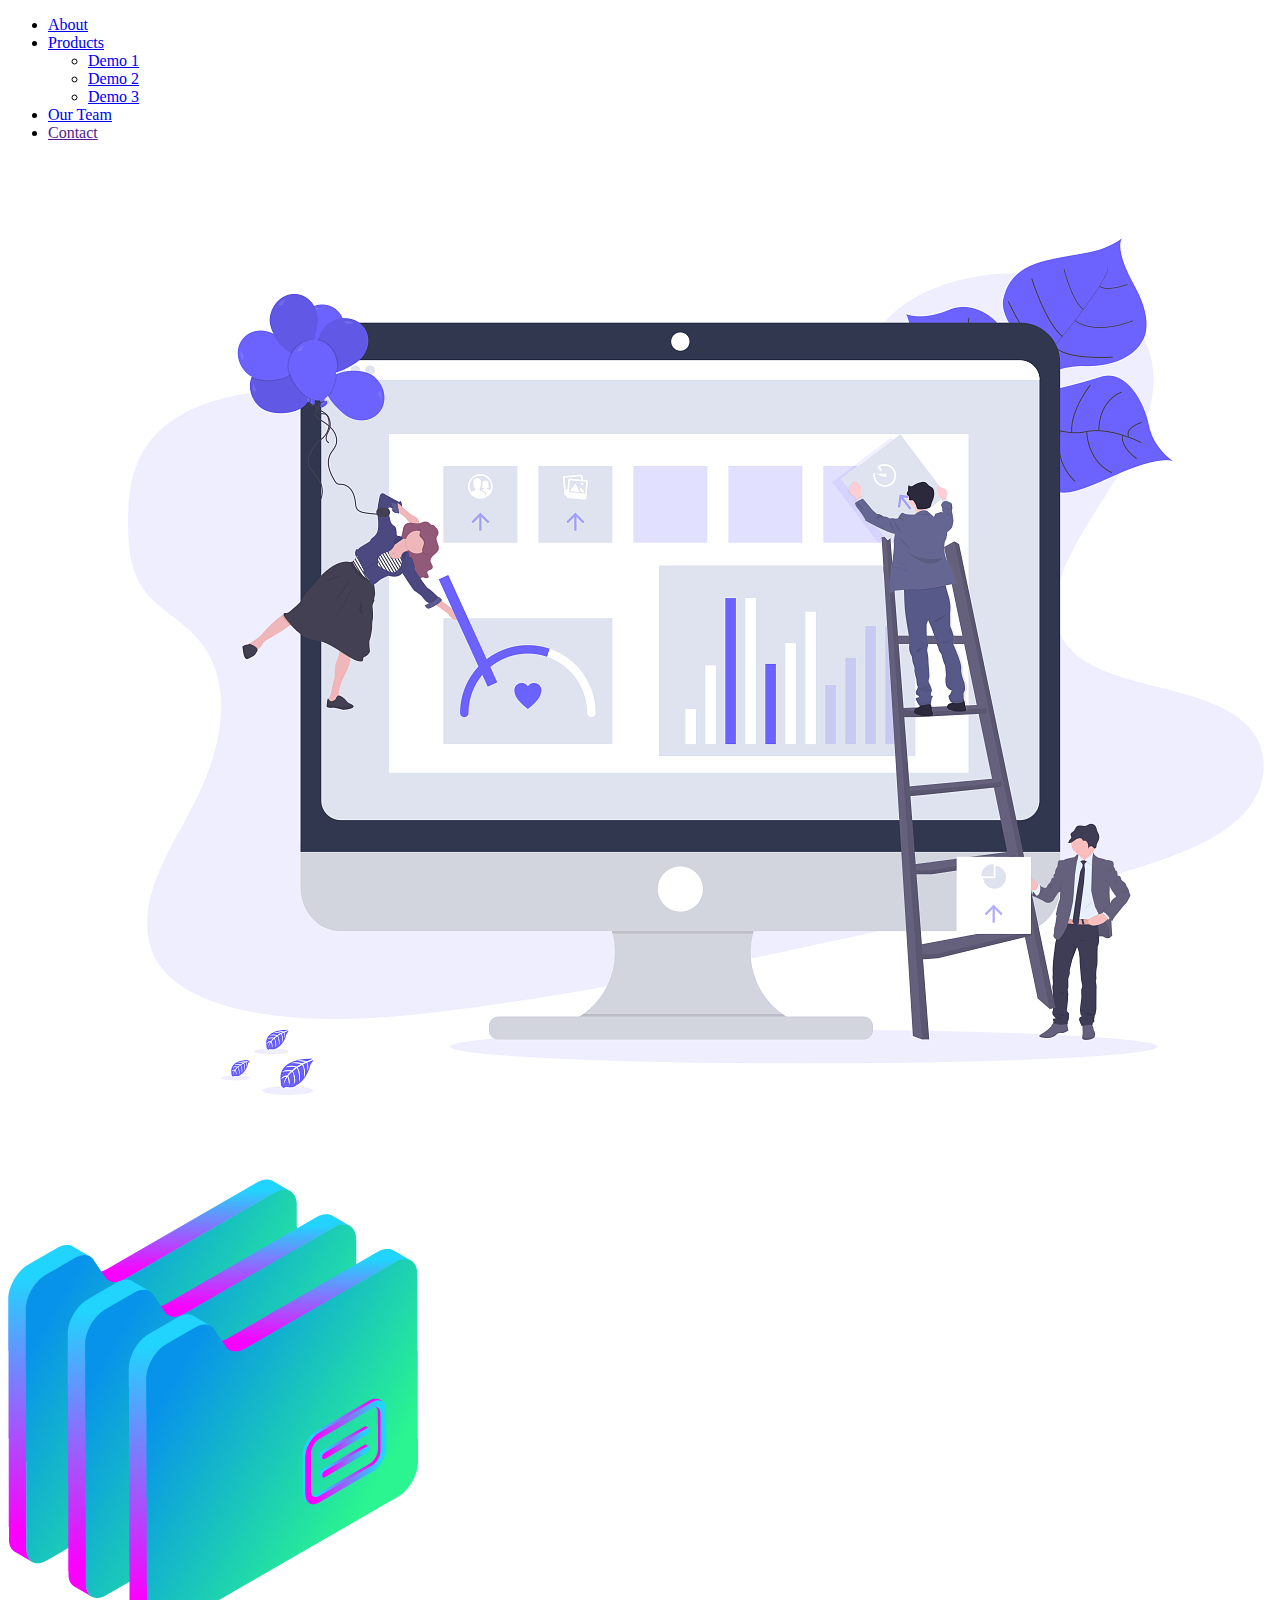
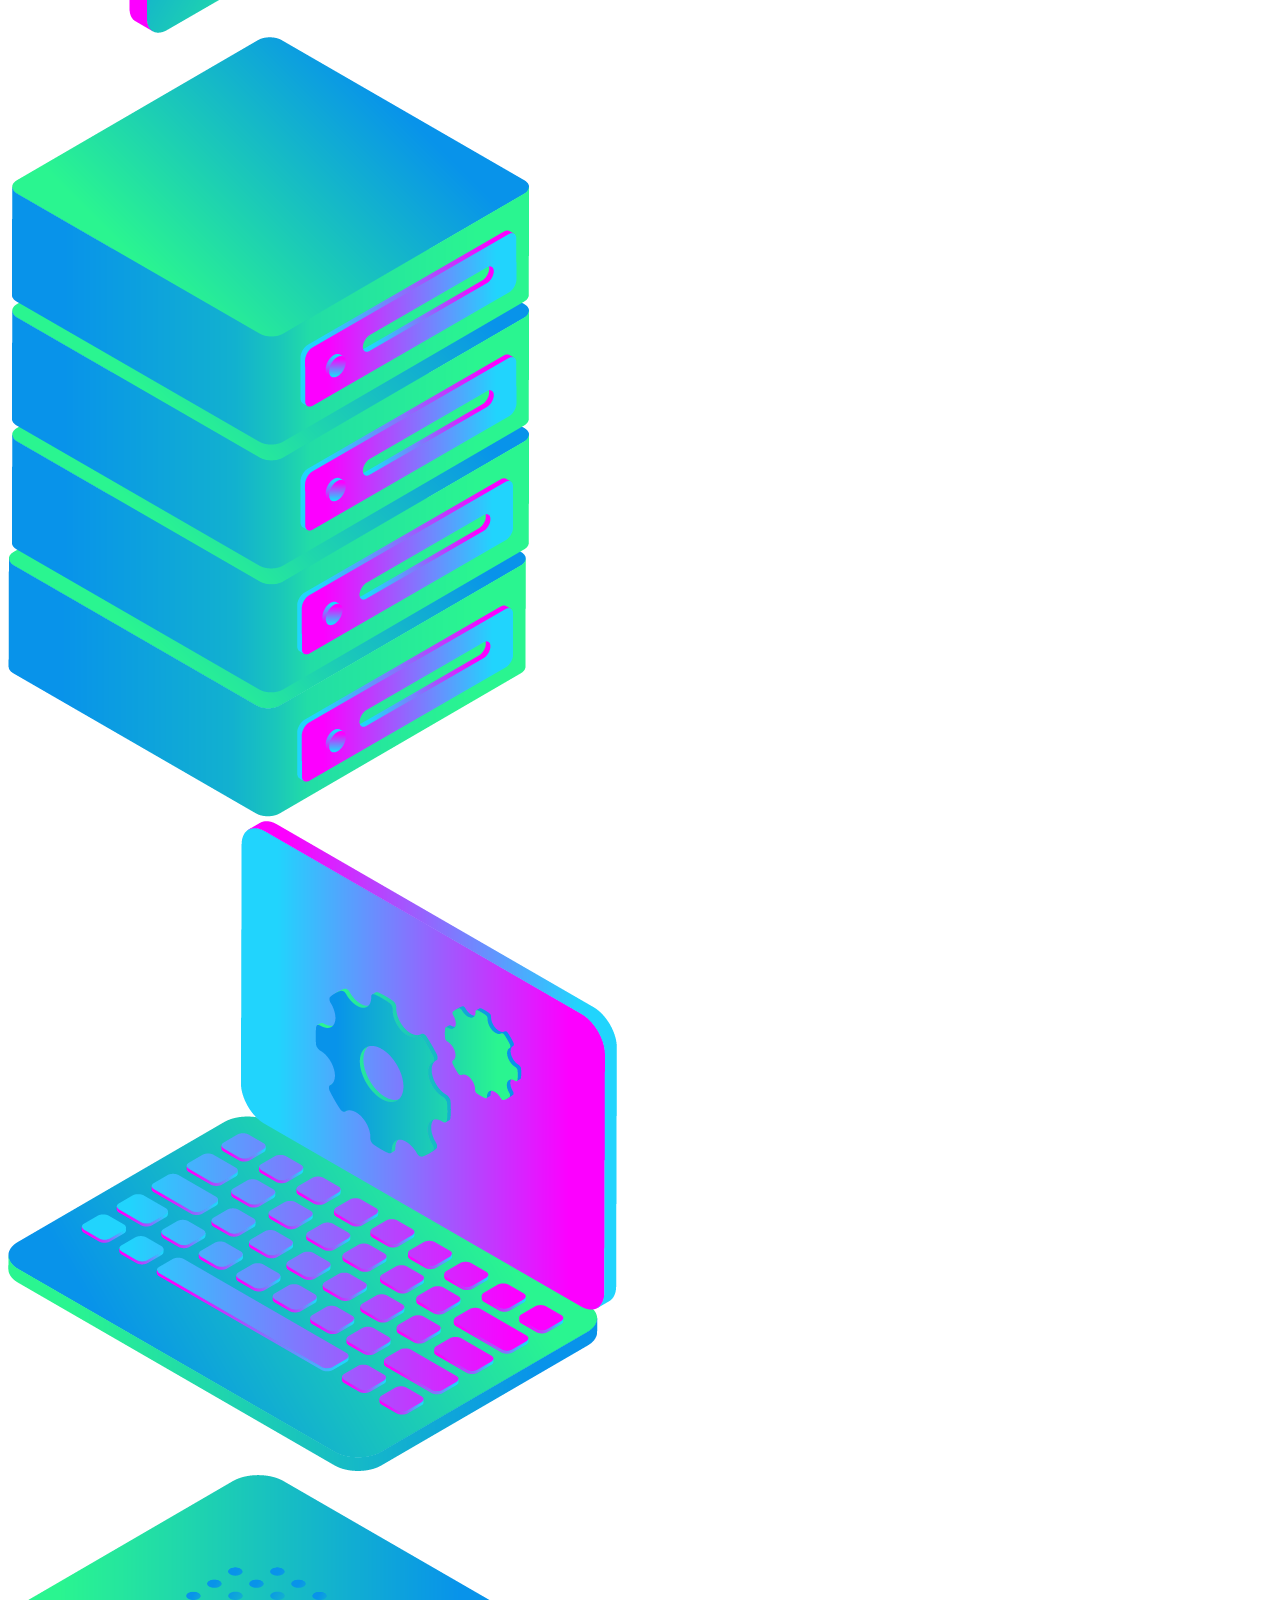
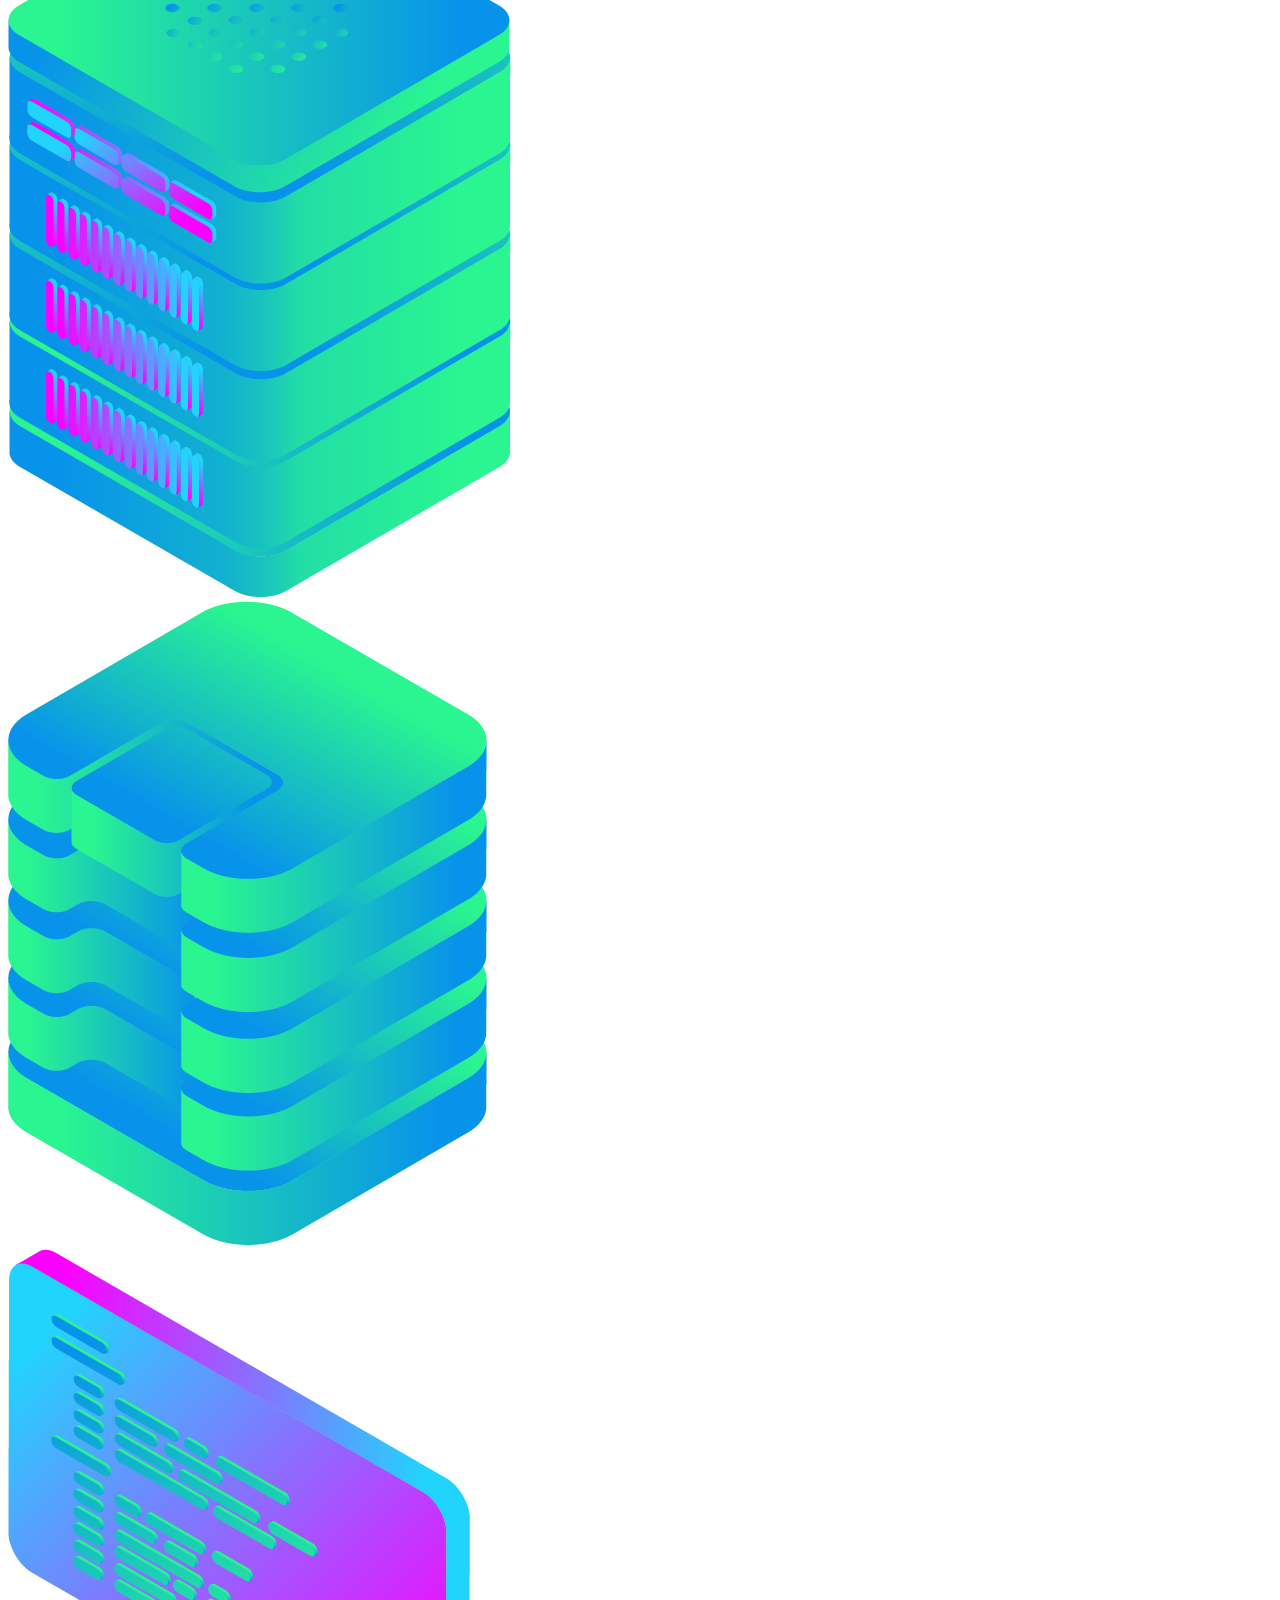
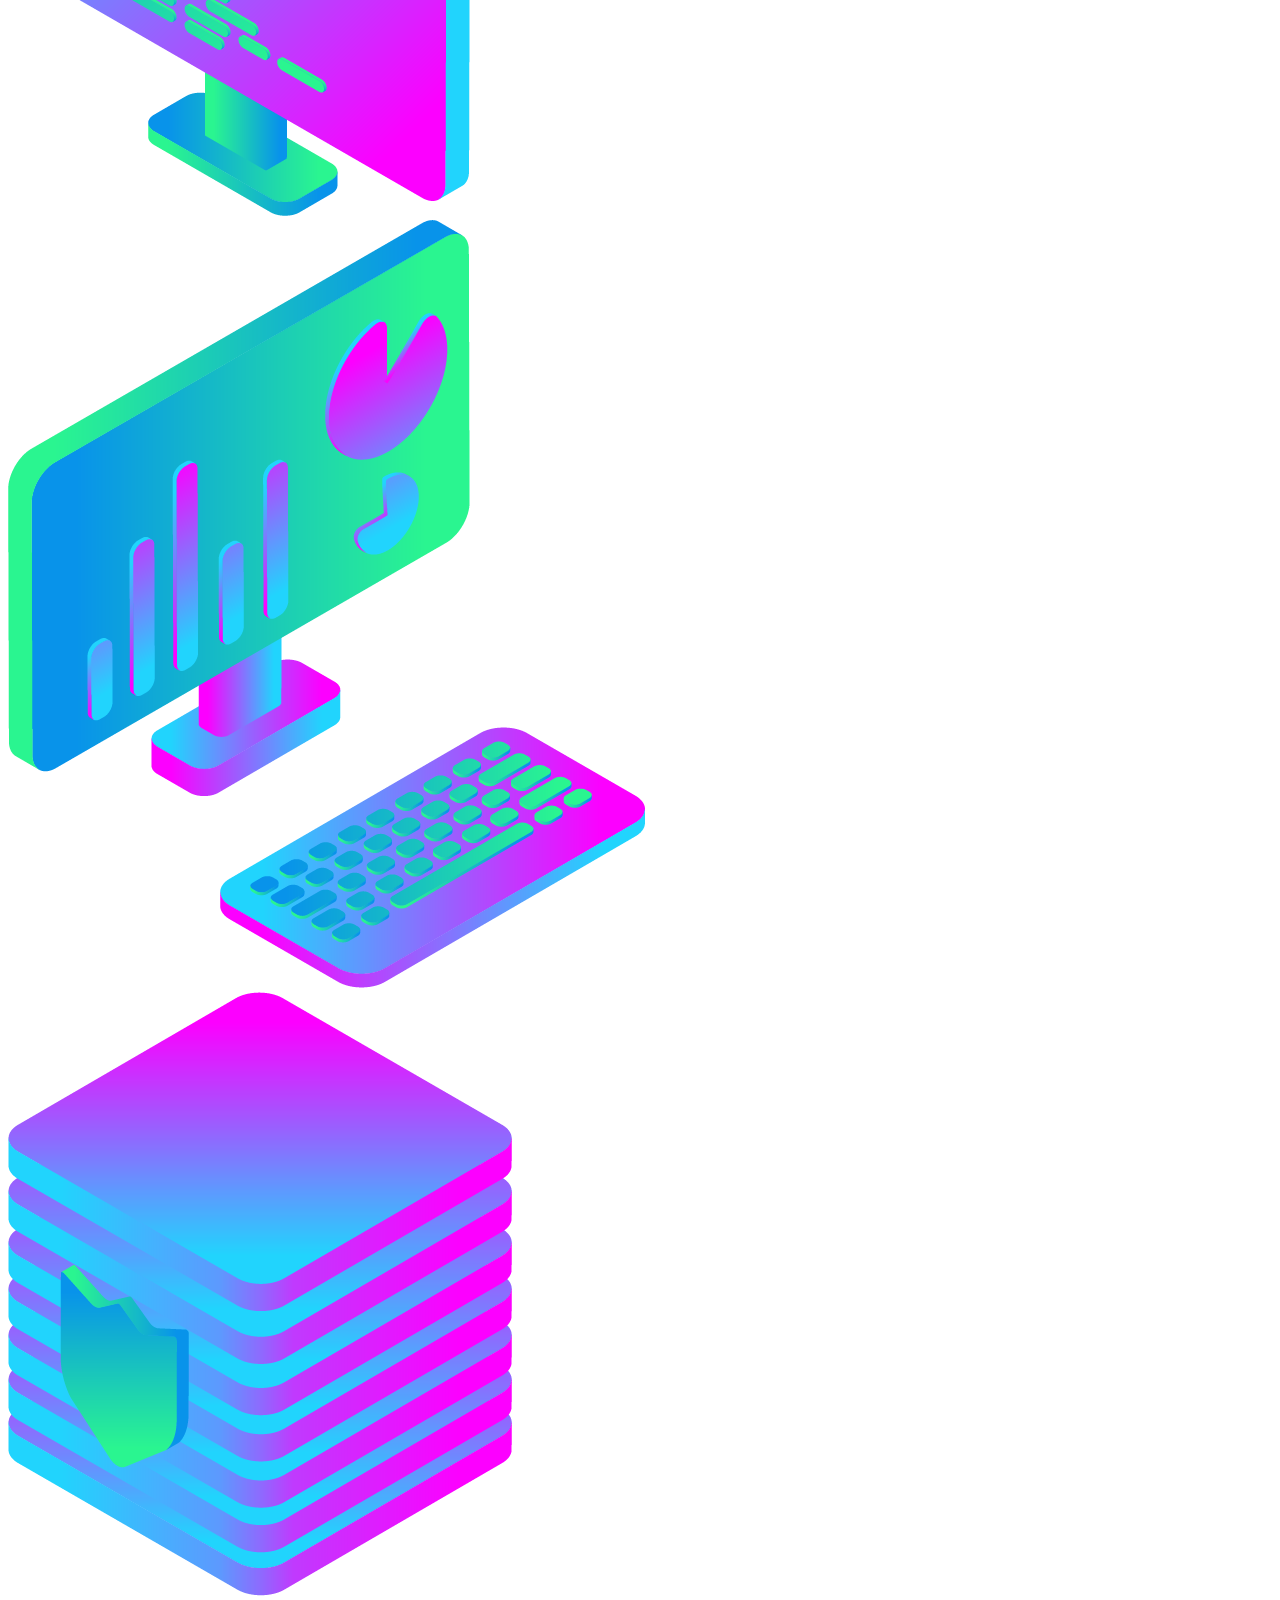
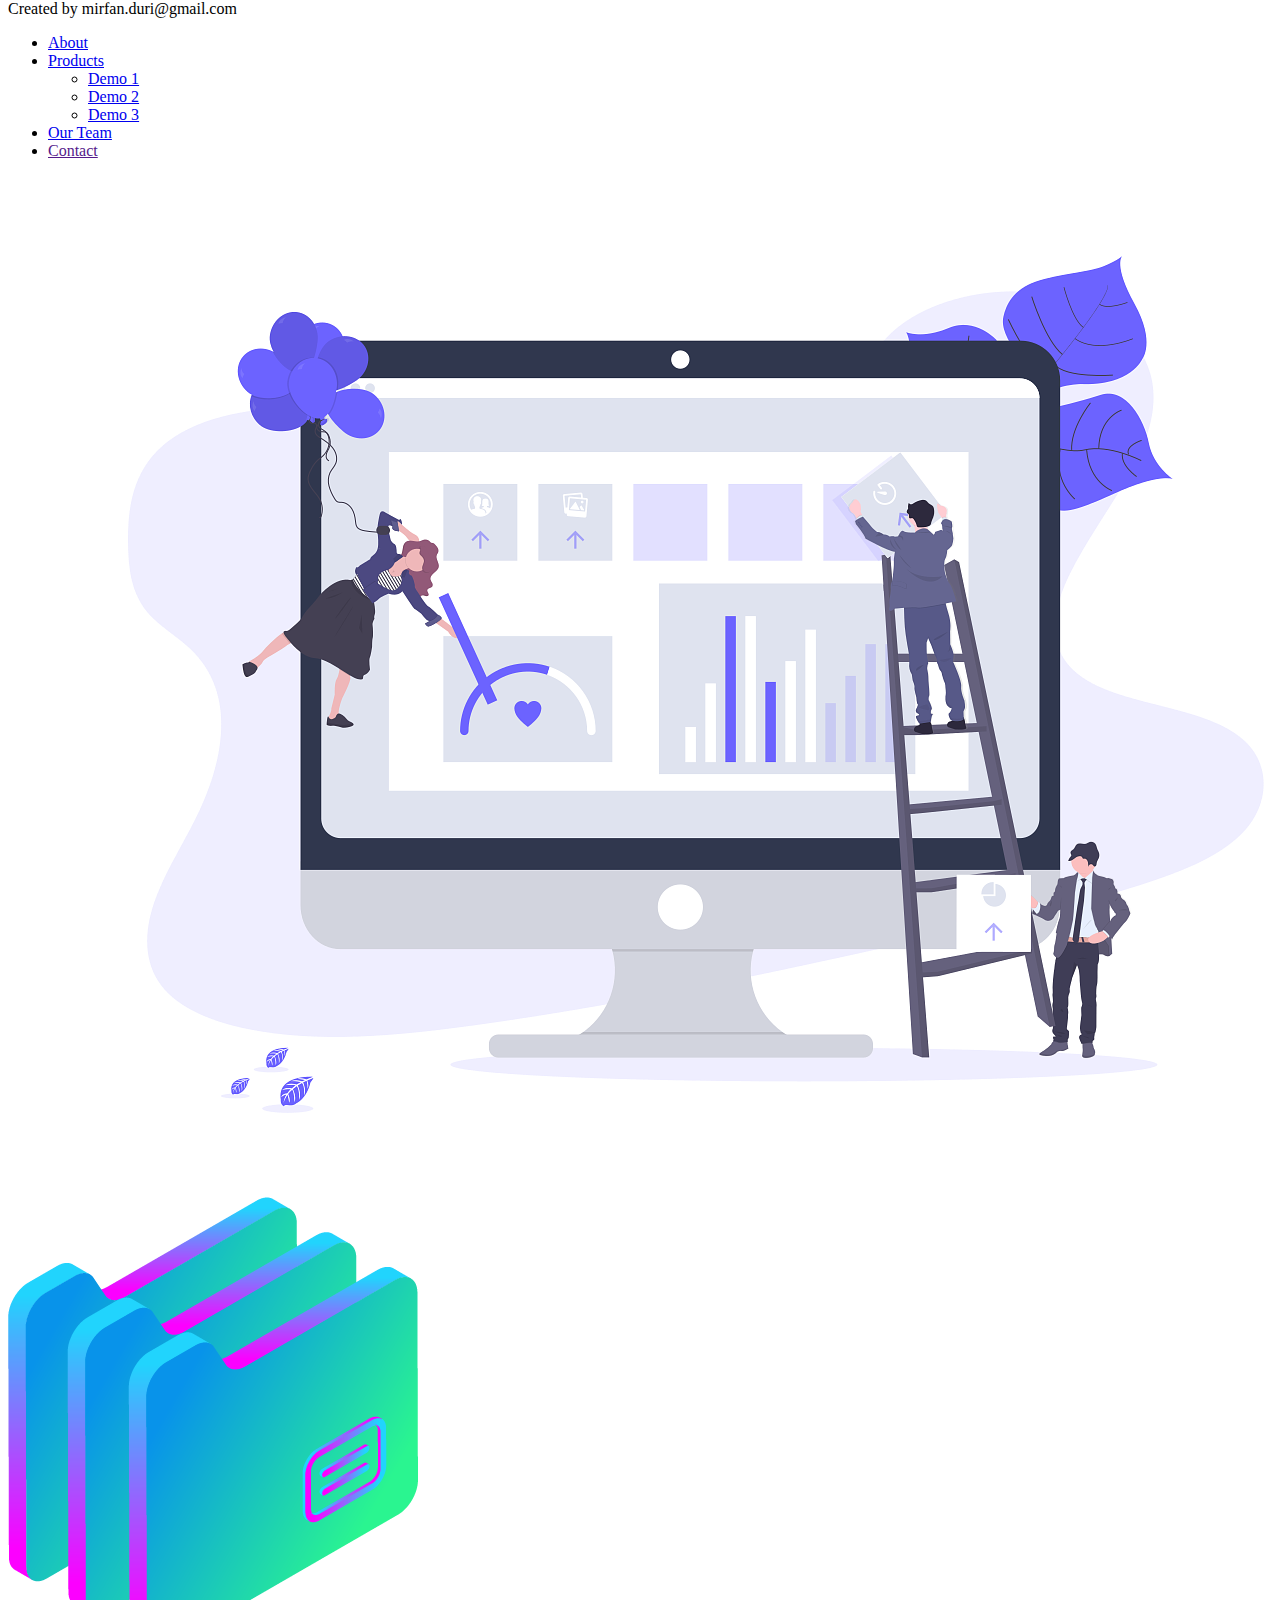
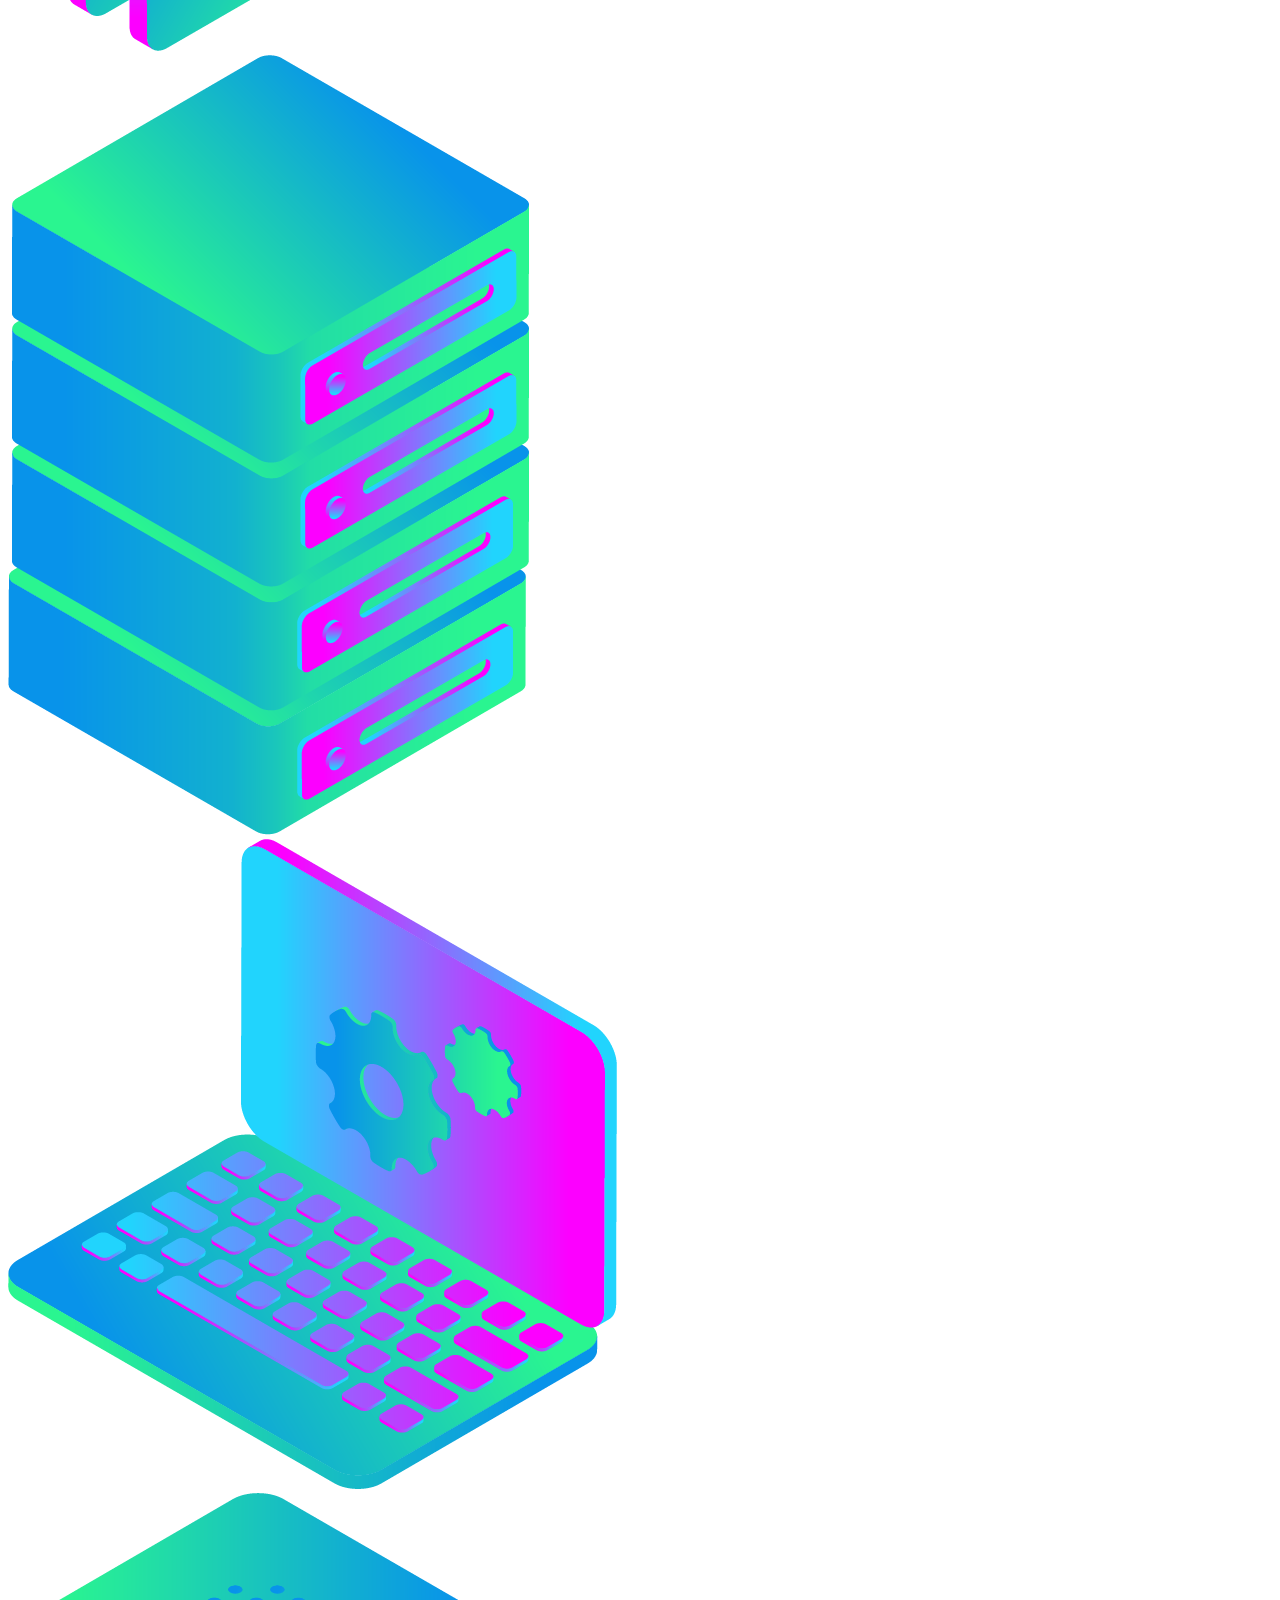
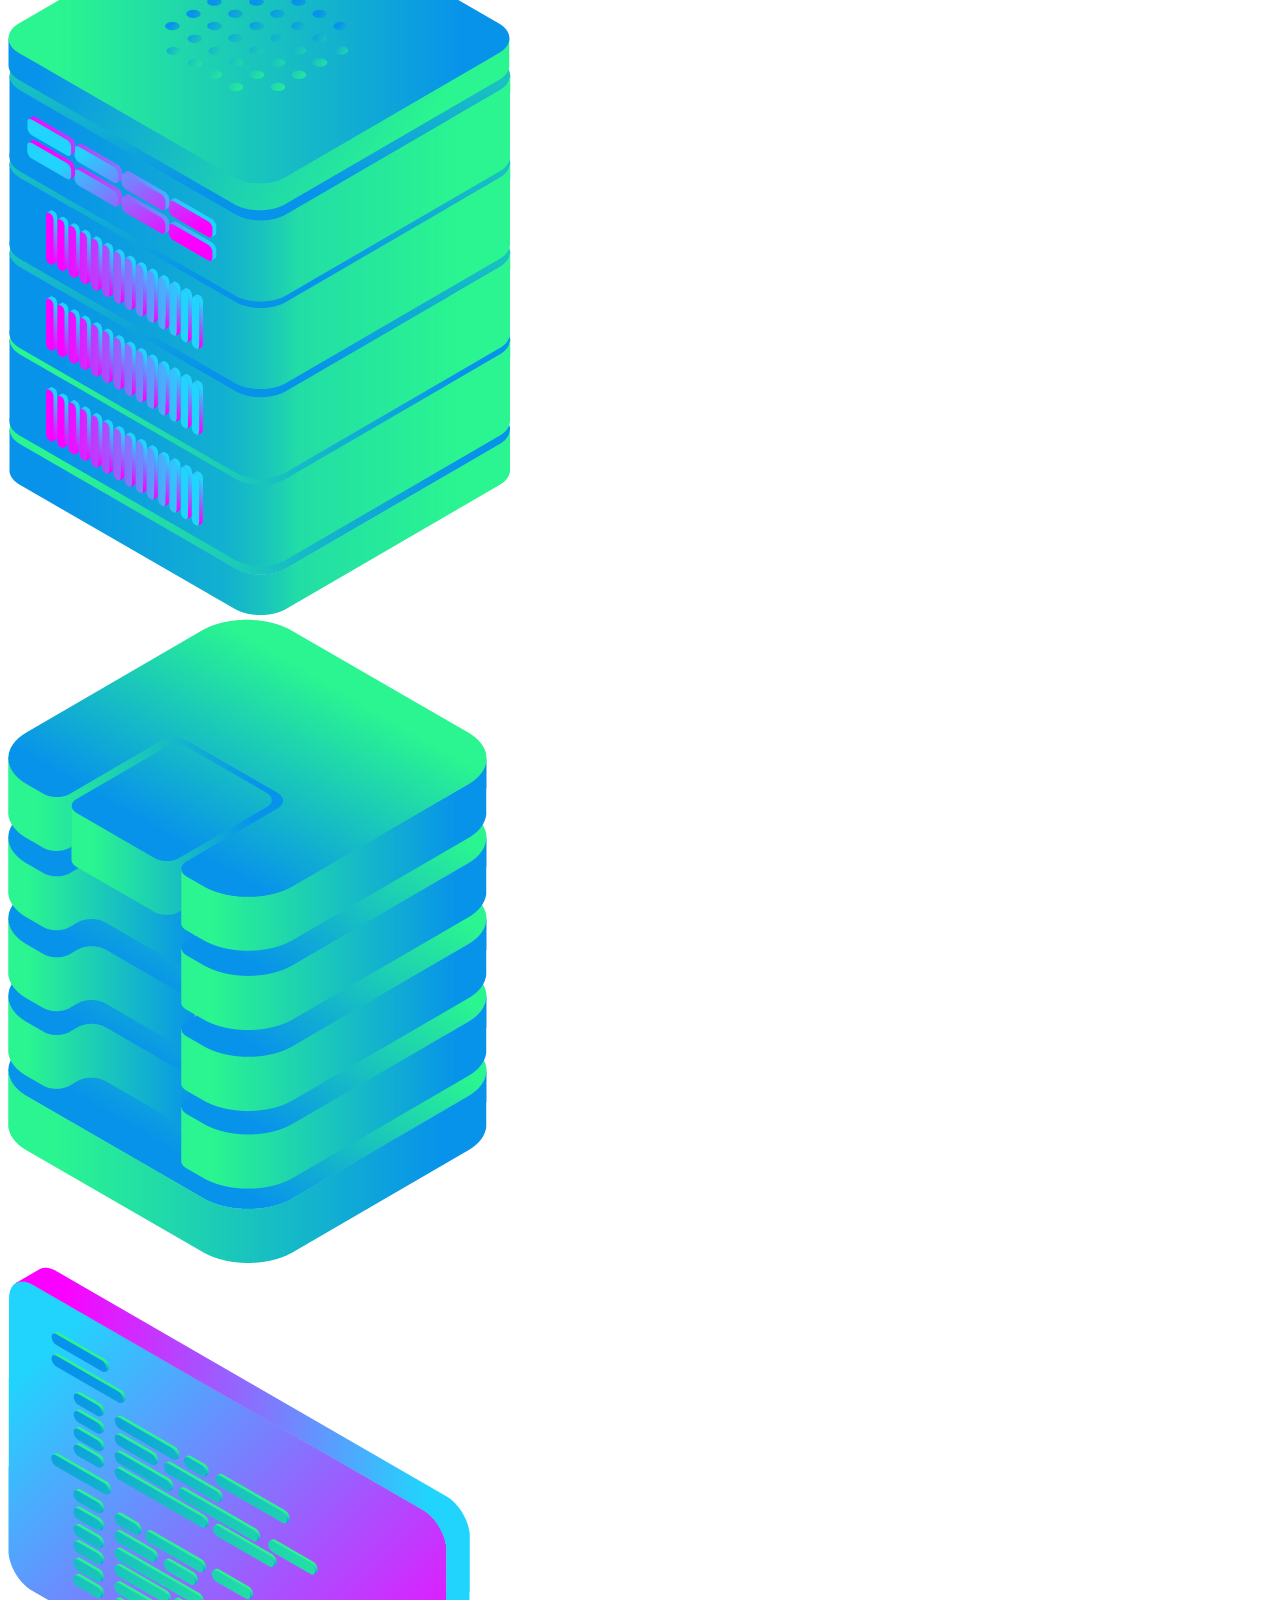
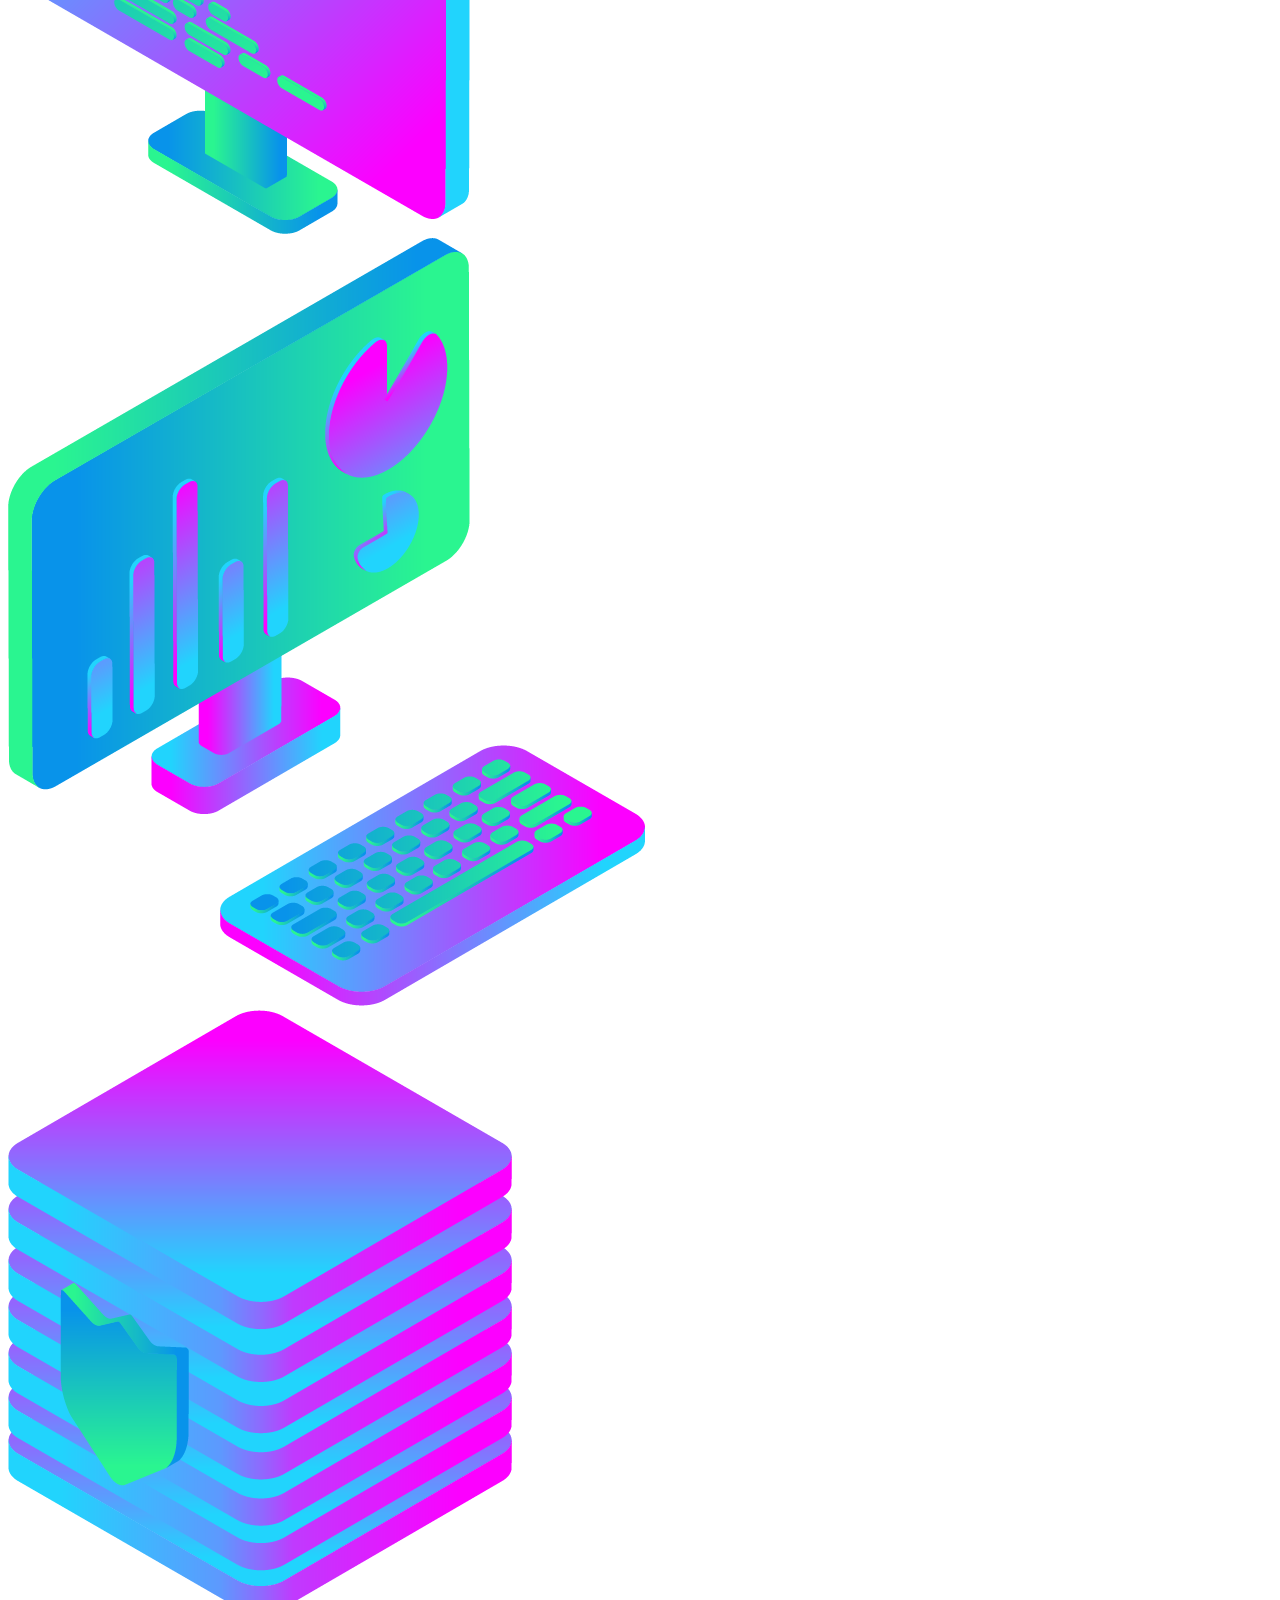
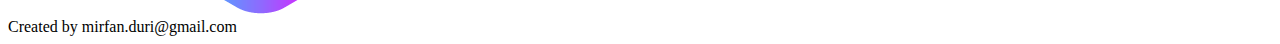
<file: index.html>
<!DOCTYPE html>
<html>

  <head>
    <meta charset="UTF-8" />
    <meta name="viewport" content="width=device-width, initial-scale=1.0" />
    <meta http-equiv="X-UA-Compatible" content="ie=edge" />
    <title>Layout Master Demo</title>
    <link rel="stylesheet" type="text/css" href="./style.css" />
  </head>
  <body>
    <nav class="zone blue sticky">
      <ul class="main-nav">
        <li><a href="#">About</a></li>
        <li class="my-dropdown">
          <a href="#">Products</a>
          <ul class="my-dropdown-content blue">
            <li><a href="./produk1/">Demo 1</a></li>
            <li><a href="./produk2/">Demo 2</a></li>
            <li><a href="./produk3/">Demo 3</a></li>
          </ul>
        </li>
        <li><a href="#">Our Team</a></li>
        <li class="push"><a href="">Contact</a></li>
      </ul>
    </nav>
    <div class="container zone">
      <img class="cover" src="./img/undraw.png" />
    </div>
    <div class="zone blue grid-wrapper">
      <div class="box zone"><img src="./img/files_2.png" /></div>
      <div class="box zone"><img src="./img/server_2_2.png" /></div>
      <div class="box zone"><img src="./img/monitor_settings_2.png" /></div>
      <div class="box zone"><img src="./img/server_3.png" /></div>
      <div class="box zone"><img src="./img/data_storage_2_2.png" /></div>
      <div class="box zone"><img src="./img/monitor_coding_2.png" /></div>
      <div class="box zone"><img src="./img/desktop_analytics_2.png" /></div>
      <div class="box zone"><img src="./img/server_safe_2.png" /></div>
    </div>
    <footer class="zone yellow">Created by mirfan.duri@gmail.com</footer>
  </body>
</html>

<head>
		<meta charset="UTF-8">
		<meta name="viewport" content="width=device-width, initial-scale=1.0">
		<meta http-equiv="X-UA-Compatible" content="ie=edge">
  <title>Portfolio</title>
  <link rel="stylesheet" type="text/css" href="./style.css">
</head>
<body>
	  <nav class="zone blue sticky">
	  	<ul class="main-nav">
	  		<li><a href="#">About</a></li>
			  <li class="my-dropdown"><a href="#">Products</a>
				<ul class="my-dropdown-content blue">
					<li><a href="./produk1/">Demo 1</a></li>
					<li><a href="./produk2/">Demo 2</a></li>
					<li><a href="./produk3/">Demo 3</a></li>
				</ul>
			</li>
	  		<li><a href="#">Our Team</a></li>
	  		<li class="push"><a href="">Contact</a></li>
	  	</ul>
	  </nav>
	  <div class="container zone"><img class="cover" src="./img/undraw.png"></div>
	  <div class="zone blue grid-wrapper">
	  	<div class="box zone"><img src="./img/files_2.png"></div>
	  	<div class="box zone"><img src="./img/server_2_2.png"></div>
	  	<div class="box zone"><img src="./img/monitor_settings_2.png"></div>
	  	<div class="box zone"><img src="./img/server_3.png"></div>
	  	<div class="box zone"><img src="./img/data_storage_2_2.png"></div>
	  	<div class="box zone"><img src="./img/monitor_coding_2.png"></div>
	  	<div class="box zone"><img src="./img/desktop_analytics_2.png"></div>
	  	<div class="box zone"><img src="./img/server_safe_2.png"></div>
	  </div>
	  <footer class="zone yellow">Created by mirfan.duri@gmail.com</footer>
</body>
</html>
</file>
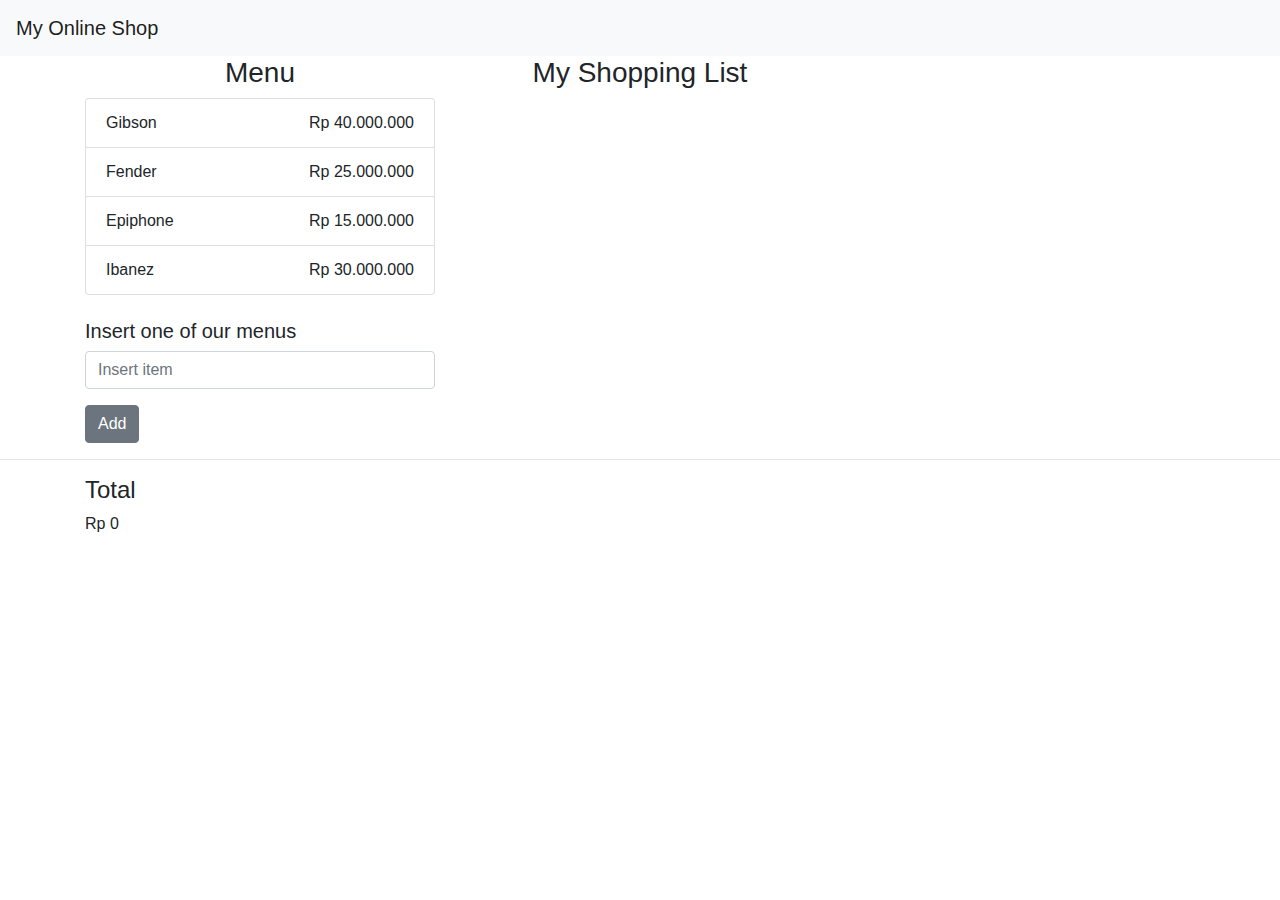
<file: produk2/index.html>
<!doctype html>
<html lang="en">
  <head>
    <!-- Required meta tags -->
    <meta charset="utf-8">
    <meta name="viewport" content="width=device-width, initial-scale=1, shrink-to-fit=no">

    <!-- Bootstrap CSS -->
    <link rel="stylesheet" href="https://stackpath.bootstrapcdn.com/bootstrap/4.3.1/css/bootstrap.min.css" integrity="sha384-ggOyR0iXCbMQv3Xipma34MD+dH/1fQ784/j6cY/iJTQUOhcWr7x9JvoRxT2MZw1T" crossorigin="anonymous">
    <link rel="stylesheet" href="style.css">

    <title>Hello, world!</title>
  </head>
  <body>
    <header>
        <nav class="navbar navbar-expand-lg navbar-light bg-light">
            <a class="navbar-brand" href="#">My Online Shop</a>
            <!-- <button class="navbar-toggler" type="button" data-toggle="collapse" data-target="#navbarSupportedContent" aria-controls="navbarSupportedContent" aria-expanded="false" aria-label="Toggle navigation">
              <span class="navbar-toggler-icon"></span>
            </button> -->
          </nav>
    </header>

    <section>
        <div class="container">
            <div class="row">
                <div class="col-sm-4">
                    <h3 class="text-center">Menu</h3>
                    <div>
                        <ul class="list-group">
                                <li class="list-group-item d-flex justify-content-between">Gibson <span>Rp 40.000.000</span></li>
                                <li class="list-group-item d-flex justify-content-between">Fender <span>Rp 25.000.000</span></li>
                                <li class="list-group-item d-flex justify-content-between">Epiphone <span>Rp 15.000.000</span></li>
                                <li class="list-group-item d-flex justify-content-between">Ibanez <span>Rp 30.000.000</span></li>
                            </ul>
                    </div>
                    <br>
                    <div>
                        <h5>Insert one of our menus</h5>
                        <!-- <input type="text" id="userinput" placeholder="enter item"> -->
                        <div class="input-group mb-3">
                            <input id="userinput" type="text" class="form-control" aria-label="Sizing example input" aria-describedby="inputGroup-sizing-default" placeholder="Insert item">
                        </div>
                    </div>
                    <button id="enter" type="button" class="btn btn-secondary">Add</button>
                </div>
                <div class="col-sm-4">
                  <h3 class="text-center">My Shopping List</h3>
                    <ul id="ol-list" class="list-group">
                        
                    </ul>
                </div>
            </div>
        </div>
        <hr>
        <div class="container">
          <h4>Total</h4>
            <p id="para-rp">Rp <span class="span-rp">0</span></p>
        </div>
    </section>

    <!-- Optional JavaScript -->
    <!-- jQuery first, then Popper.js, then Bootstrap JS -->
    <script src="https://code.jquery.com/jquery-3.3.1.slim.min.js" integrity="sha384-q8i/X+965DzO0rT7abK41JStQIAqVgRVzpbzo5smXKp4YfRvH+8abtTE1Pi6jizo" crossorigin="anonymous"></script>
    <script src="https://cdnjs.cloudflare.com/ajax/libs/popper.js/1.14.7/umd/popper.min.js" integrity="sha384-UO2eT0CpHqdSJQ6hJty5KVphtPhzWj9WO1clHTMGa3JDZwrnQq4sF86dIHNDz0W1" crossorigin="anonymous"></script>
    <script src="https://stackpath.bootstrapcdn.com/bootstrap/4.3.1/js/bootstrap.min.js" integrity="sha384-JjSmVgyd0p3pXB1rRibZUAYoIIy6OrQ6VrjIEaFf/nJGzIxFDsf4x0xIM+B07jRM" crossorigin="anonymous"></script>
    <script src="script.js"></script>
  </body>
</html>
</file>
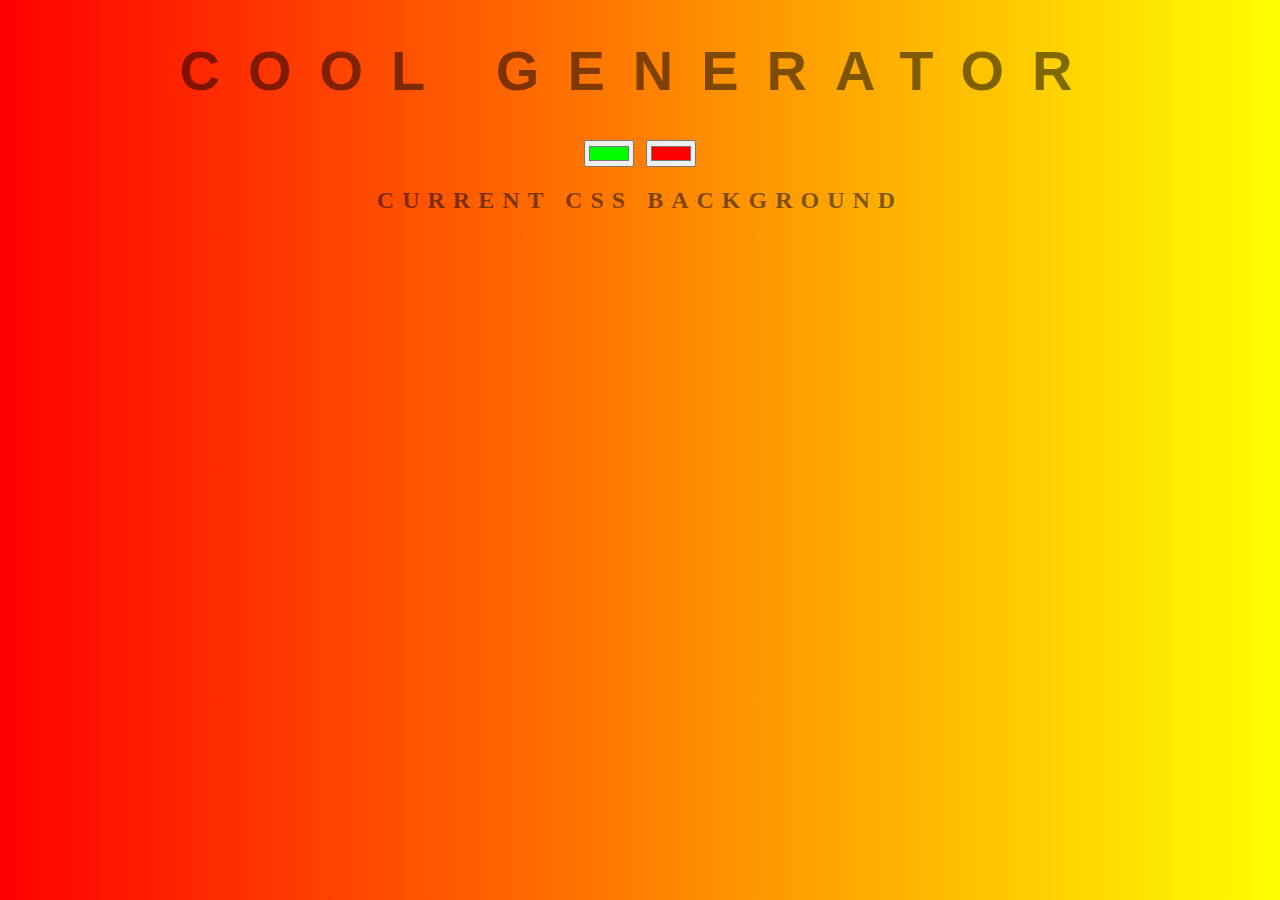
<file: produk3/index.html>
<!DOCTYPE html>
<html lang="en">
<head>
    <meta charset="UTF-8">
    <meta name="viewport" content="width=device-width, initial-scale=1.0">
    <meta http-equiv="X-UA-Compatible" content="ie=edge">
    <title>Gradient Background</title>
    <link rel="stylesheet" href="style.css">
</head>
<body id="gradient">
    <h1>COOL Generator</h1>
    <input class="color1" type="color" name="color1" value="#00ff00">
    <input class="color2" type="color" name="color2" value="#ff0000">
    <h2>Current CSS Background</h2>
    <h3></h3>

    <script src="script.js"></script>
</body>
</html>
</file>
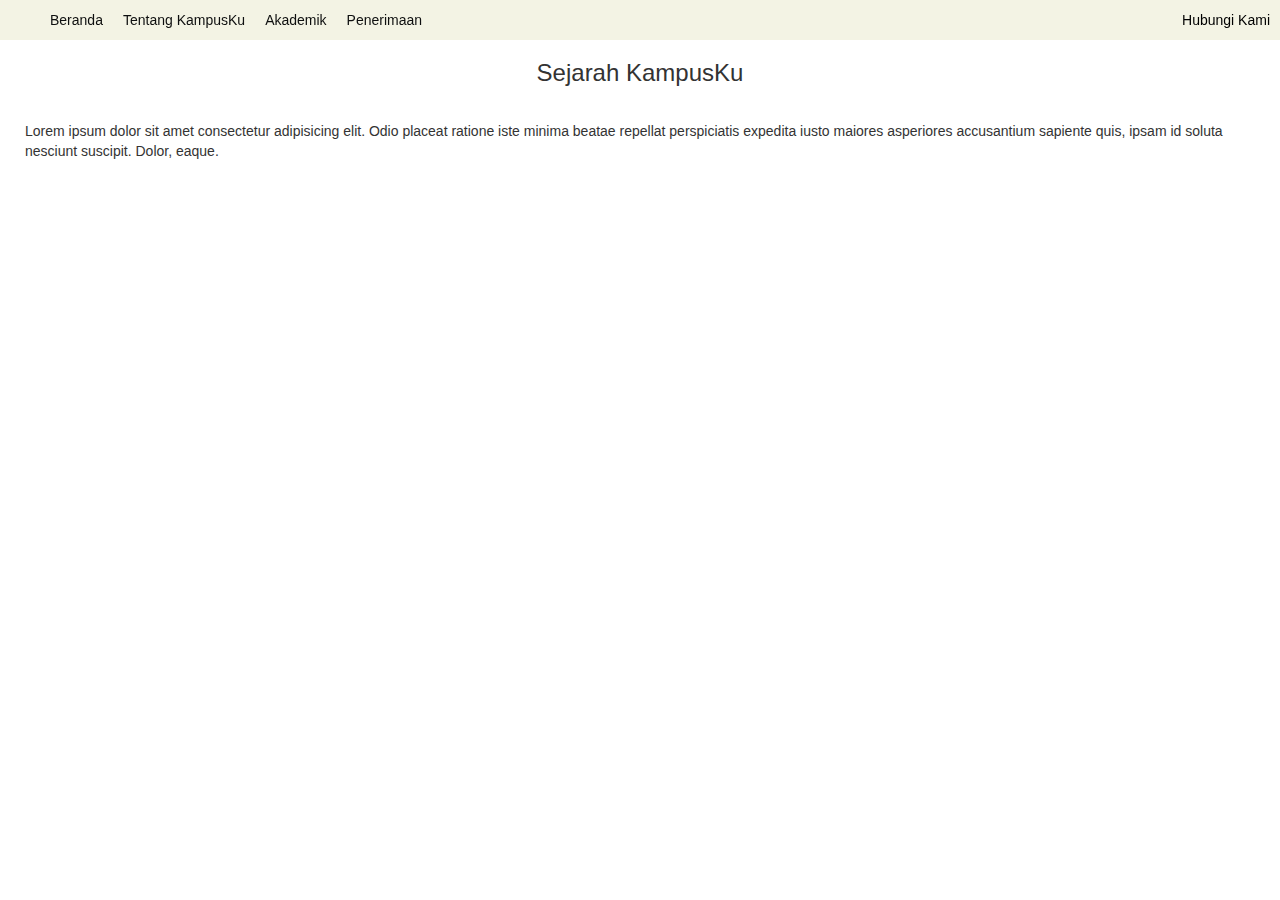
<file: produk1/sejarah.html>
<!DOCTYPE html>
<html lang="en">
<head>
    <meta charset="UTF-8">
    <meta name="viewport" content="width=device-width, initial-scale=1.0">
    <meta http-equiv="X-UA-Compatible" content="ie=edge">
    <link rel="stylesheet" href="https://maxcdn.bootstrapcdn.com/bootstrap/3.4.0/css/bootstrap.min.css">
    <link rel="stylesheet" href="./style.css">
    <title>Sejarah</title>
</head>
<body>

    <!-- navigation bar -->
    <nav class="my-nav-container my-sticky">
            <ul class="my-main-menu">
                <li class="my-dropdown">Beranda
                    <ul class="my-dropdown-content">
                        <li><a href="./mahasiswa/mahasiswa.html">Beranda Mahasiswa</a></li>
                        <li><a href="./dosen/dosen.html">Beranda Dosen</a></li>
                        <li><a href="./pegawai/pegawai.html">Beranda Pegawai</a></li>
                        <li><a href="./index.html">Beranda Berita</a></li>
                    </ul>
                </li>
                <li class="my-dropdown">Tentang KampusKu
                    <ul class="my-dropdown-content">
                        <li><a href="./sejarah.html">Sejarah</a></li>
                        <li><a href="./visi.html">Visi & Misi</a></li>
                    </ul>
                </li>
                <li class="my-dropdown">Akademik
                    <ul class="my-dropdown-content">
                        <li class="my-sub-dropdown">Fakultas
                            <ul class="my-sub-dropdown-content">
                                <li><a href="">Fakultas Kedokteran</a></li>
                                <li><a href="">Fakultas Hukum</a></li>
                                <li><a href="">Fakultas Teknik</a></li>
                            </ul>
                        </li>
                        <li><a href="">Program Sarjana</a></li>
                        <li class="my-sub-dropdown">Program Pascasarjana
                            <ul class="my-sub-dropdown-content">
                                <li><a href="">Program Magister</a></li>
                                <li><a href="">Program Spesialis</a></li>
                                <li><a href="">Program Profesi</a></li>
                                <li><a href="">Program Doktor</a></li>
                            </ul>
                        </li>
                    </ul>
                </li>
                <li class="my-dropdown">Penerimaan
                    <ul class="my-dropdown-content">
                        <li><a href="">Seleksi Masuk KampusKu</a></li>
                        <li><a href="">SNMPTN</a></li>
                        <li><a href="">Biaya Pendidikan</a></li>
                    </ul>
                </li>
                <li class="my-push-right"><a href="">Hubungi Kami</a></li>
            </ul>
    </nav>

    <div class="my-mhs-container">
        <h3>Sejarah KampusKu</h3>
    </div>

    <section>
        <div style="padding: 25px;">
            <div>
                <p>Lorem ipsum dolor sit amet consectetur adipisicing elit. Odio placeat ratione iste minima beatae repellat perspiciatis expedita iusto maiores asperiores accusantium sapiente quis, ipsam id soluta nesciunt suscipit. Dolor, eaque.</p>
            </div>
        </div>
    </section>

</body>
</html>
</file>
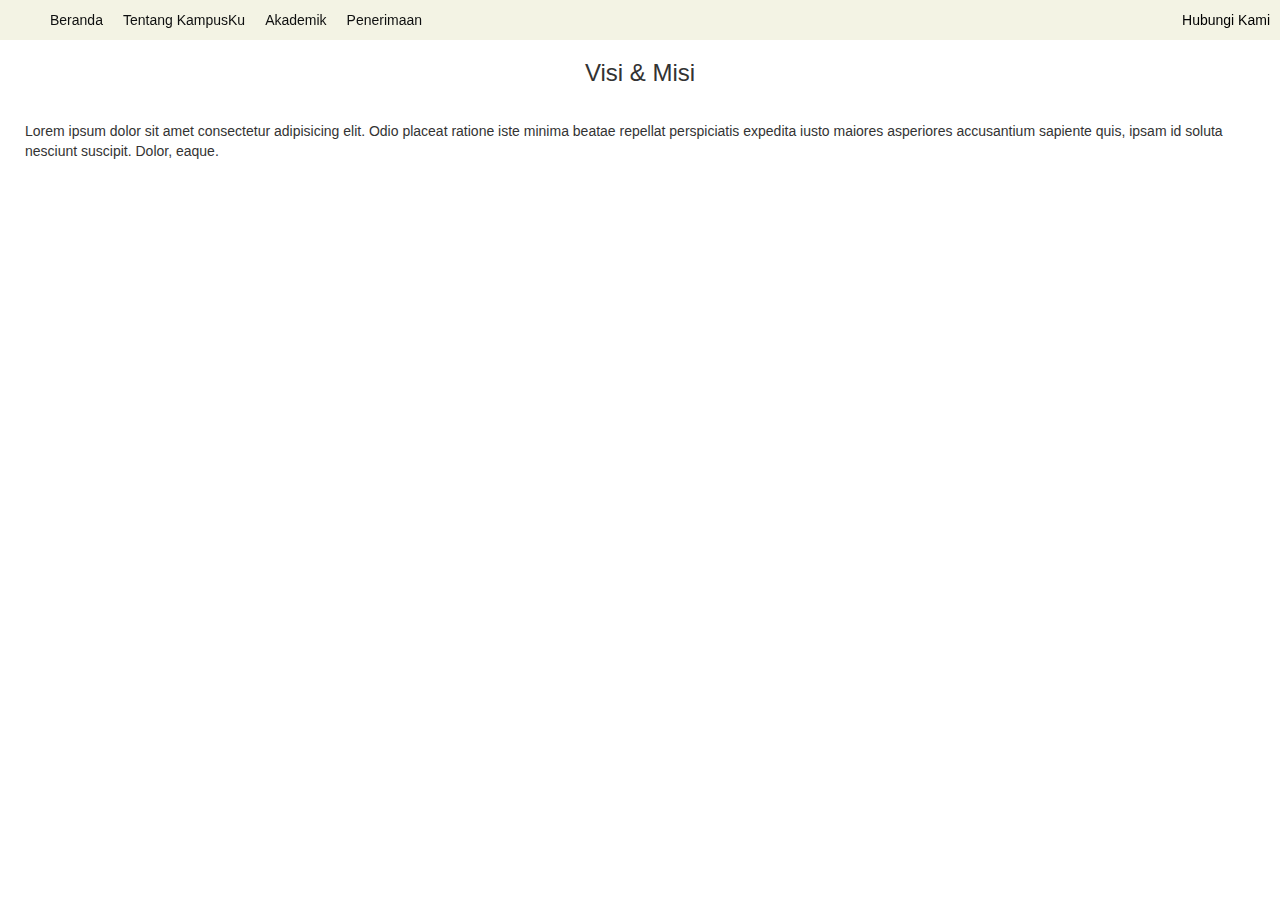
<file: produk1/visi.html>
<!DOCTYPE html>
<html lang="en">
<head>
    <meta charset="UTF-8">
    <meta name="viewport" content="width=device-width, initial-scale=1.0">
    <meta http-equiv="X-UA-Compatible" content="ie=edge">
    <link rel="stylesheet" href="https://maxcdn.bootstrapcdn.com/bootstrap/3.4.0/css/bootstrap.min.css">
    <link rel="stylesheet" href="./style.css">
    <title>Visi & Misi</title>
</head>
<body>

    <!-- navigation bar -->
    <nav class="my-nav-container my-sticky">
            <ul class="my-main-menu">
                <li class="my-dropdown">Beranda
                    <ul class="my-dropdown-content">
                        <li><a href="./mahasiswa/mahasiswa.html">Beranda Mahasiswa</a></li>
                        <li><a href="./dosen/dosen.html">Beranda Dosen</a></li>
                        <li><a href="./pegawai/pegawai.html">Beranda Pegawai</a></li>
                        <li><a href="./index.html">Beranda Berita</a></li>
                    </ul>
                </li>
                <li class="my-dropdown">Tentang KampusKu
                    <ul class="my-dropdown-content">
                        <li><a href="./sejarah.html">Sejarah</a></li>
                        <li><a href="./visi.html">Visi & Misi</a></li>
                    </ul>
                </li>
                <li class="my-dropdown">Akademik
                    <ul class="my-dropdown-content">
                        <li class="my-sub-dropdown">Fakultas
                            <ul class="my-sub-dropdown-content">
                                <li><a href="">Fakultas Kedokteran</a></li>
                                <li><a href="">Fakultas Hukum</a></li>
                                <li><a href="">Fakultas Teknik</a></li>
                            </ul>
                        </li>
                        <li><a href="">Program Sarjana</a></li>
                        <li class="my-sub-dropdown">Program Pascasarjana
                            <ul class="my-sub-dropdown-content">
                                <li><a href="">Program Magister</a></li>
                                <li><a href="">Program Spesialis</a></li>
                                <li><a href="">Program Profesi</a></li>
                                <li><a href="">Program Doktor</a></li>
                            </ul>
                        </li>
                    </ul>
                </li>
                <li class="my-dropdown">Penerimaan
                    <ul class="my-dropdown-content">
                        <li><a href="">Seleksi Masuk KampusKu</a></li>
                        <li><a href="">SNMPTN</a></li>
                        <li><a href="">Biaya Pendidikan</a></li>
                    </ul>
                </li>
                <li class="my-push-right"><a href="">Hubungi Kami</a></li>
            </ul>
    </nav>

    <div class="my-mhs-container">
        <h3>Visi & Misi</h3>
    </div>

    <section>
        <div style="padding: 25px;">
            <div>
                <p>Lorem ipsum dolor sit amet consectetur adipisicing elit. Odio placeat ratione iste minima beatae repellat perspiciatis expedita iusto maiores asperiores accusantium sapiente quis, ipsam id soluta nesciunt suscipit. Dolor, eaque.</p>
            </div>
        </div>
    </section>

</body>
</html>
</file>
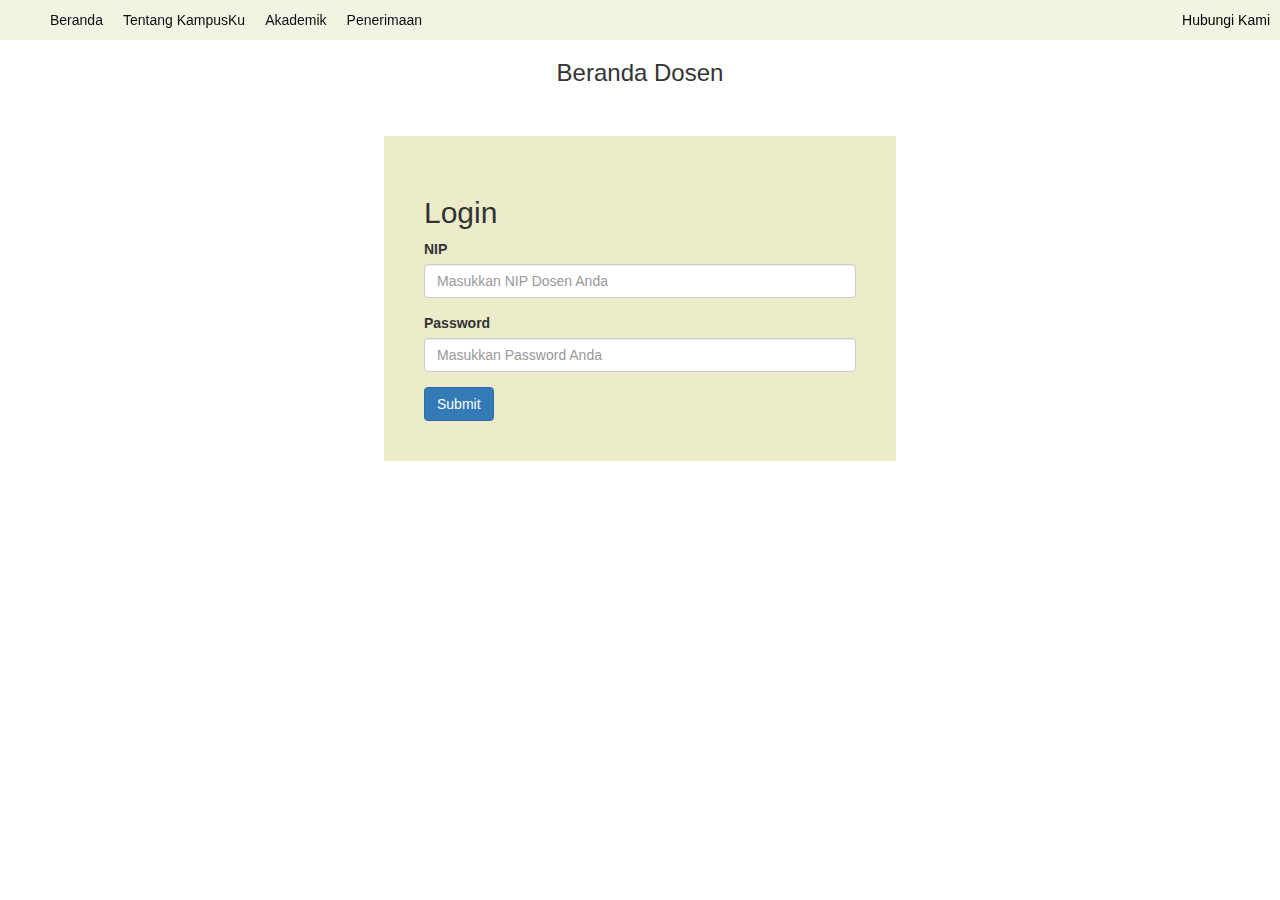
<file: produk1/dosen/dosen.html>
<!DOCTYPE html>
<html lang="en">
<head>
    <meta charset="UTF-8">
    <meta name="viewport" content="width=device-width, initial-scale=1.0">
    <meta http-equiv="X-UA-Compatible" content="ie=edge">
    <link rel="stylesheet" href="https://maxcdn.bootstrapcdn.com/bootstrap/3.4.0/css/bootstrap.min.css">
    <link rel="stylesheet" href="../style.css">
    <title>Beranda Dosen</title>
</head>
<body>

    <!-- navigation bar -->
    <nav class="my-nav-container my-sticky">
            <ul class="my-main-menu">
                <li class="my-dropdown">Beranda
                    <ul class="my-dropdown-content">
                        <li><a href="../mahasiswa/mahasiswa.html">Beranda Mahasiswa</a></li>
                        <li><a href="./dosen.html">Beranda Dosen</a></li>
                        <li><a href="../pegawai/pegawai.html">Beranda Pegawai</a></li>
                        <li><a href="../index.html">Beranda Berita</a></li>
                    </ul>
                </li>
                <li class="my-dropdown">Tentang KampusKu
                    <ul class="my-dropdown-content">
                        <li><a href="../sejarah.html">Sejarah</a></li>
                        <li><a href="../visi.html">Visi & Misi</a></li>
                    </ul>
                </li>
                <li class="my-dropdown">Akademik
                    <ul class="my-dropdown-content">
                        <li class="my-sub-dropdown">Fakultas
                            <ul class="my-sub-dropdown-content">
                                <li><a href="">Fakultas Kedokteran</a></li>
                                <li><a href="">Fakultas Hukum</a></li>
                                <li><a href="">Fakultas Teknik</a></li>
                            </ul>
                        </li>
                        <li><a href="">Program Sarjana</a></li>
                        <li class="my-sub-dropdown">Program Pascasarjana
                            <ul class="my-sub-dropdown-content">
                                <li><a href="">Program Magister</a></li>
                                <li><a href="">Program Spesialis</a></li>
                                <li><a href="">Program Profesi</a></li>
                                <li><a href="">Program Doktor</a></li>
                            </ul>
                        </li>
                    </ul>
                </li>
                <li class="my-dropdown">Penerimaan
                    <ul class="my-dropdown-content">
                        <li><a href="">Seleksi Masuk KampusKu</a></li>
                        <li><a href="">SNMPTN</a></li>
                        <li><a href="">Biaya Pendidikan</a></li>
                    </ul>
                </li>
                <li class="my-push-right"><a href="">Hubungi Kami</a></li>
            </ul>
    </nav>

    <div class="my-mhs-container">
        <h3>Beranda Dosen</h3>
    </div>

    <!-- login mahasiswa -->
    <div class="login-container">
        <h2>Login</h2>
        <form action="./cek_login.php" target="_self" method="POST">
            <div class="form-group">
                <label for="nip">NIP</label>
                <input type="text" class="form-control" id="nip" placeholder="Masukkan NIP Dosen Anda" name="nip">
            </div>
            <div class="form-group">
                <label for="pwd">Password</label>
                <input type="password" class="form-control" id="pwd" placeholder="Masukkan Password Anda" name="pswd">
            </div>
            <button type="submit" class="btn btn-primary">Submit</button>
        </form>
    </div>

</body>
</html>
</file>
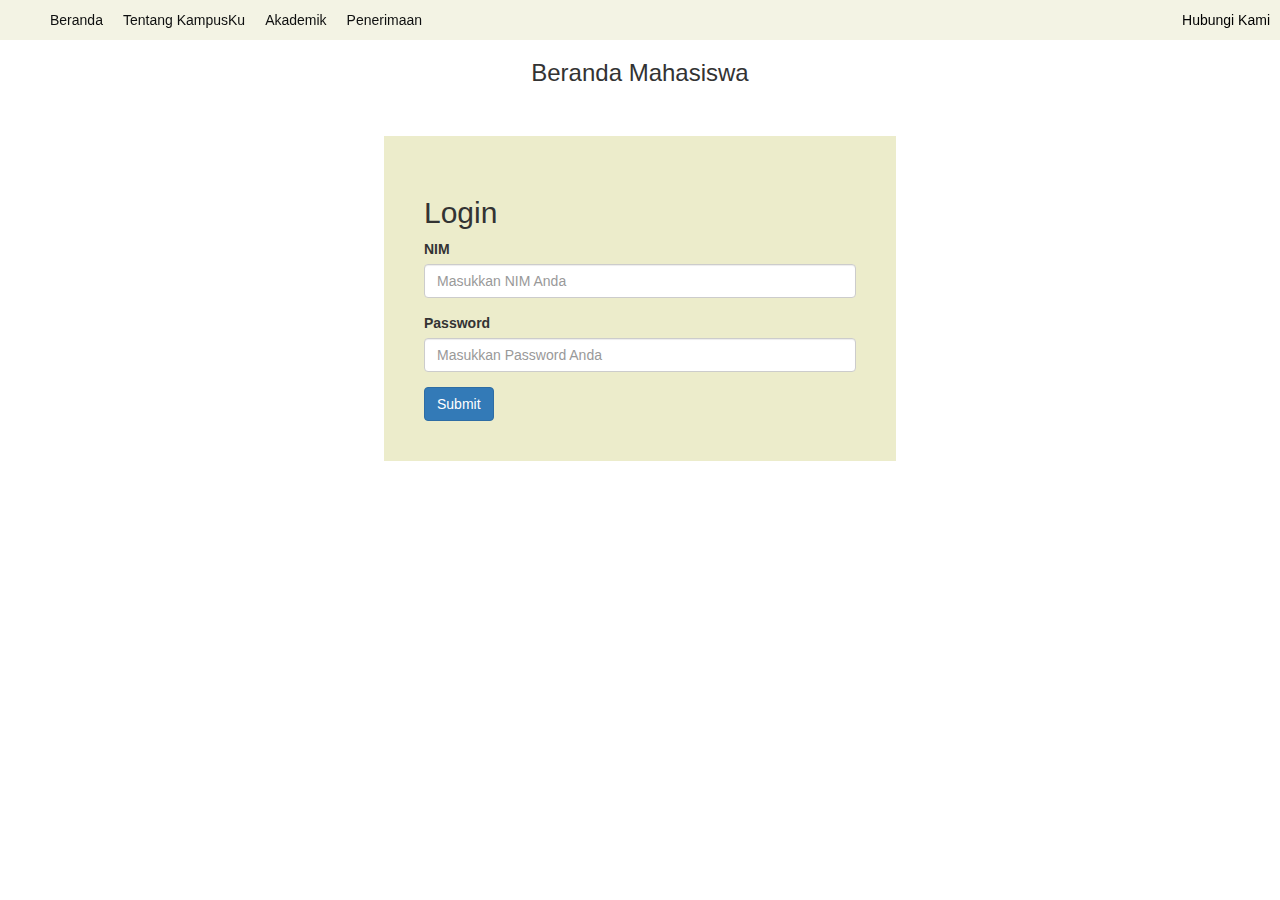
<file: produk1/mahasiswa/mahasiswa.html>
<!DOCTYPE html>
<html lang="en">
<head>
    <meta charset="UTF-8">
    <meta name="viewport" content="width=device-width, initial-scale=1.0">
    <meta http-equiv="X-UA-Compatible" content="ie=edge">
    <link rel="stylesheet" href="https://maxcdn.bootstrapcdn.com/bootstrap/3.4.0/css/bootstrap.min.css">
    <link rel="stylesheet" href="../style.css">
    <title>Beranda Mahasiswa</title>
</head>
<body>

    <!-- navigation bar -->
    <nav class="my-nav-container my-sticky">
            <ul class="my-main-menu">
                <li class="my-dropdown">Beranda
                    <ul class="my-dropdown-content">
                        <li><a href="./mahasiswa.html">Beranda Mahasiswa</a></li>
                        <li><a href="../dosen/dosen.html">Beranda Dosen</a></li>
                        <li><a href="../pegawai/pegawai.html">Beranda Pegawai</a></li>
                        <li><a href="../index.html">Beranda Berita</a></li>
                    </ul>
                </li>
                <li class="my-dropdown">Tentang KampusKu
                    <ul class="my-dropdown-content">
                        <li><a href="../sejarah.html">Sejarah</a></li>
                        <li><a href="../visi.html">Visi & Misi</a></li>
                    </ul>
                </li>
                <li class="my-dropdown">Akademik
                    <ul class="my-dropdown-content">
                        <li class="my-sub-dropdown">Fakultas
                            <ul class="my-sub-dropdown-content">
                                <li><a href="">Fakultas Kedokteran</a></li>
                                <li><a href="">Fakultas Hukum</a></li>
                                <li><a href="">Fakultas Teknik</a></li>
                            </ul>
                        </li>
                        <li><a href="">Program Sarjana</a></li>
                        <li class="my-sub-dropdown">Program Pascasarjana
                            <ul class="my-sub-dropdown-content">
                                <li><a href="">Program Magister</a></li>
                                <li><a href="">Program Spesialis</a></li>
                                <li><a href="">Program Profesi</a></li>
                                <li><a href="">Program Doktor</a></li>
                            </ul>
                        </li>
                    </ul>
                </li>
                <li class="my-dropdown">Penerimaan
                    <ul class="my-dropdown-content">
                        <li><a href="">Seleksi Masuk KampusKu</a></li>
                        <li><a href="">SNMPTN</a></li>
                        <li><a href="">Biaya Pendidikan</a></li>
                    </ul>
                </li>
                <li class="my-push-right"><a href="">Hubungi Kami</a></li>
            </ul>
    </nav>

    <div class="my-mhs-container">
        <h3>Beranda Mahasiswa</h3>
    </div>

    <!-- login mahasiswa -->
    <div class="login-container">
        <h2>Login</h2>
        <form action="./cek_login.php" target="_self" method="POST">
            <div class="form-group">
                <label for="nim">NIM</label>
                <input type="text" class="form-control" id="nim" placeholder="Masukkan NIM Anda" name="nim">
            </div>
            <div class="form-group">
                <label for="pwd">Password</label>
                <input type="password" class="form-control" id="pwd" placeholder="Masukkan Password Anda" name="pswd">
            </div>
            <button type="submit" class="btn btn-primary">Submit</button>
        </form>
    </div>

</body>
</html>
</file>
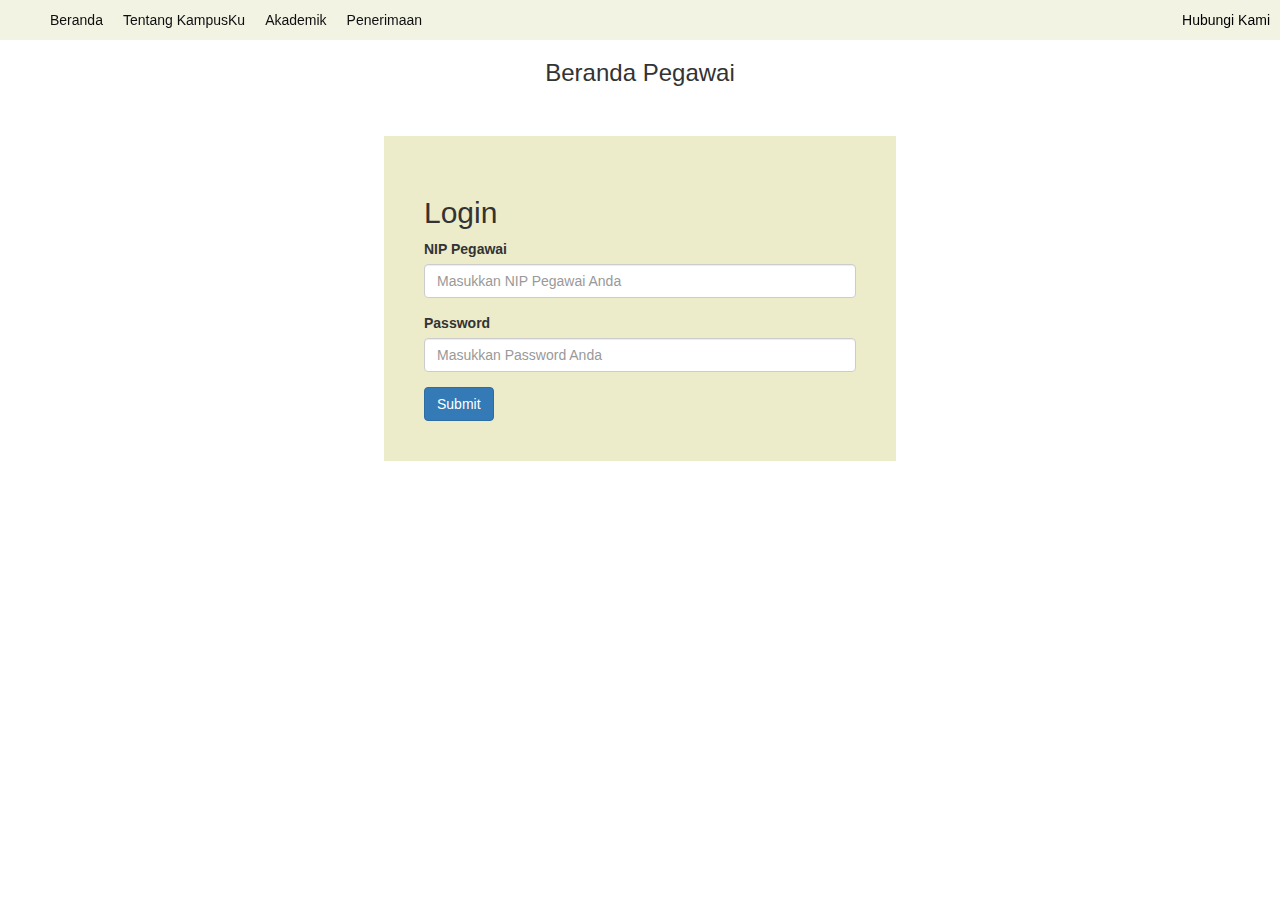
<file: produk1/pegawai/pegawai.html>
<!DOCTYPE html>
<html lang="en">
<head>
    <meta charset="UTF-8">
    <meta name="viewport" content="width=device-width, initial-scale=1.0">
    <meta http-equiv="X-UA-Compatible" content="ie=edge">
    <link rel="stylesheet" href="https://maxcdn.bootstrapcdn.com/bootstrap/3.4.0/css/bootstrap.min.css">
    <link rel="stylesheet" href="../style.css">
    <title>Beranda Pegawai</title>
</head>
<body>

    <!-- navigation bar -->
    <nav class="my-nav-container my-sticky">
            <ul class="my-main-menu">
                <li class="my-dropdown">Beranda
                    <ul class="my-dropdown-content">
                        <li><a href="../mahasiswa/mahasiswa.html">Beranda Mahasiswa</a></li>
                        <li><a href="../dosen/dosen.html">Beranda Dosen</a></li>
                        <li><a href="./pegawai.html">Beranda Pegawai</a></li>
                        <li><a href="../index.html">Beranda Berita</a></li>
                    </ul>
                </li>
                <li class="my-dropdown">Tentang KampusKu
                    <ul class="my-dropdown-content">
                        <li><a href="../sejarah.html">Sejarah</a></li>
                        <li><a href="../visi.html">Visi & Misi</a></li>
                    </ul>
                </li>
                <li class="my-dropdown">Akademik
                    <ul class="my-dropdown-content">
                        <li class="my-sub-dropdown">Fakultas
                            <ul class="my-sub-dropdown-content">
                                <li><a href="">Fakultas Kedokteran</a></li>
                                <li><a href="">Fakultas Hukum</a></li>
                                <li><a href="">Fakultas Teknik</a></li>
                            </ul>
                        </li>
                        <li><a href="">Program Sarjana</a></li>
                        <li class="my-sub-dropdown">Program Pascasarjana
                            <ul class="my-sub-dropdown-content">
                                <li><a href="">Program Magister</a></li>
                                <li><a href="">Program Spesialis</a></li>
                                <li><a href="">Program Profesi</a></li>
                                <li><a href="">Program Doktor</a></li>
                            </ul>
                        </li>
                    </ul>
                </li>
                <li class="my-dropdown">Penerimaan
                    <ul class="my-dropdown-content">
                        <li><a href="">Seleksi Masuk KampusKu</a></li>
                        <li><a href="">SNMPTN</a></li>
                        <li><a href="">Biaya Pendidikan</a></li>
                    </ul>
                </li>
                <li class="my-push-right"><a href="">Hubungi Kami</a></li>
            </ul>
    </nav>

    <div class="my-mhs-container">
        <h3>Beranda Pegawai</h3>
    </div>

    <!-- login pegawai -->
    <div class="login-container">
        <h2>Login</h2>
        <form action="./cek_login.php" target="_self" method="POST">
            <div class="form-group">
                <label for="nip">NIP Pegawai</label>
                <input type="text" class="form-control" id="nip" placeholder="Masukkan NIP Pegawai Anda" name="nip">
            </div>
            <div class="form-group">
                <label for="pwd">Password</label>
                <input type="password" class="form-control" id="pwd" placeholder="Masukkan Password Anda" name="pswd">
            </div>
            <button type="submit" class="btn btn-primary">Submit</button>
        </form>
    </div>

</body>
</html>
</file>
<file: style.css>
/* Capitalize text */
ul#ol-list > li {
    text-transform: capitalize;
}
</file>
<file: produk2/style.css>
/* Capitalize text */
ul#ol-list > li {
    text-transform: capitalize;
}
</file>
<file: produk3/style.css>
body {
    font: 'Railway', Sans-serif;
    color: rgba(0, 0, 0, 0.5);
    text-align: center; 
    text-transform: uppercase;
    letter-spacing: 0.5em; /*spacing between character*/
    top: 15%;
    background: linear-gradient(to right, red, yellow); /* standard syntax */
}

h1 {
    font: 600 3.5em 'Raleway', sans-serif;
    color: rgba(0, 0, 0, 0.5);
    text-align: center;
    text-transform: uppercase;
    letter-spacing: 0.5em; /*spacing between character*/
    width: 100%;
}

h3 {
    font: 900 1em 'Raleway', sans-serif;
    color: rgba(0, 0, 0, 0.5);
    text-align: center;
    text-transform: none;
    letter-spacing: 0.01em;
}
</file>
<file: produk1/style.css>
body {
    margin: auto 0;
}

.my-nav-container {
    background: rgba(241, 241, 224, 0.856);
    transition: all 0.3s linear;
    z-index: 1;
}

.my-transition {
    transition: all 0.3s linear;
}

/* nav */
.my-sticky {
    position: fixed;
    top: 0;
    width: 100%;
}

.my-main-menu {
    display: flex;
    margin: 0;
    color: rgb(14, 15, 15);
    list-style: none;
}

.my-main-menu > li {
    cursor:pointer;
    padding: 10px;
}

.my-push-right {
    margin-left: auto;
}

.my-push-right > a {
    text-decoration: none;
    color: black;
}

.my-dropdown {
    position: relative;
}

.my-dropdown-content {
    display: none;
    position: absolute;
    box-shadow: 0px 8px 16px 0px rgba(0,0,0,0.2);
    background: white;
    /* padding: 20px; */
    /* padding: 25px 1px; */
    /* margin: 10px; */
    top: 40px;
    right: 0;
    left: 0;
    width: 150px;
    /* left: 0; */
    /* width: 150px; */
    z-index: 1;
    margin: 0;
    padding: 0;
}

.my-dropdown:hover .my-dropdown-content {
    display: block;
}

.my-dropdown-content > li {
    color: black;
    list-style: none;
    padding: 10px;
}

.my-dropdown-content > li > a {
    color: black;
    padding: 0;
    text-decoration: none;
}

.my-dropdown-content > li:hover > a {
    /* background: rgb(39, 57, 68); */
    color: aliceblue;
    text-decoration: none;
}


.my-dropdown-content > li:hover {
    background: rgb(39, 57, 68);
}

.my-sub-dropdown {
    position: relative;
}

.my-sub-dropdown:hover {
    color: aliceblue;
}

.my-sub-dropdown-content {
    display: none;
    position: absolute;
    box-shadow: 0px 8px 16px 0px rgba(0,0,0,0.2);
    background: white;
    /* padding: 20px; */
    /* padding: 25px 1px; */
    /* margin: 10px; */
    top: 0;
    right: 0;
    left: 150px;
    width: 155px;
    /* z-index: 1; */
    /* margin: 0; */
    padding: 0;
    list-style: none;
}

.my-sub-dropdown-content > li {
    padding: 10px;
}

.my-sub-dropdown-content > li > a {
    color: black;
    text-decoration: none;
}

.my-sub-dropdown-content > li:hover {
    background: rgb(39, 57, 68);
    color: aliceblue;
}

.my-sub-dropdown-content > li:hover > a {
    background: rgb(39, 57, 68);
    color: aliceblue;
}

.my-sub-dropdown:hover .my-sub-dropdown-content {
    display: block;
}

/* css for beranda mahasiswa */
.my-mhs-container > h3 {
    margin-top: 60px;
    text-align: center;
}

.login-container {
    background: rgba(235, 235, 201, 0.959);
    padding: 40px;
    margin-top: 50px;
    margin-left: 30%;
    margin-right: 30%;
    transition: all 0.3s linear;
}

.login-container:hover {
    -webkit-box-shadow: 0px 10px 24px -2px rgba(0,0,0,0.75);
    -moz-box-shadow: 0px 10px 24px -2px rgba(0,0,0,0.75);
    box-shadow: 0px 10px 24px -2px rgba(0,0,0,0.75);
}
/* css for beranda mahasiswa */

/* carousel */
.carousel-inner > .item > img,
  .carousel-inner > .item > a > img {
    /* width: 100%; */
    height: 400px;
    margin: auto;
}

.container {
    position: relative;
    top: 20px;
    padding: 0;
    width: 100%;
    z-index: 0;
}

.box {
    position: relative;
    /* margin: 0 auto 80px; */
    padding: 0 0 40px;
    /* max-width: 840px; */
    text-align: center;
    background: #fff;
}

.box:after {
    content: "";
    position: absolute;
    left: 0;
    bottom: 0;
    width: 100%;
    height: 4px;
    -webkit-border-radius: 50%;
            border-radius: 50%;
    -webkit-box-shadow: 0 0 10px rgba(0, 0, 0, 0.4);
       -moz-box-shadow: 0 0 10px rgba(0, 0, 0, 0.4);
            box-shadow: 0 0 10px rgba(0, 0, 0, 0.4);
    z-index: -1;
}

/* card grid */

section > h3 {
    margin-top: 50px;
    margin-left: 10px;
}

.my-grid-container {
    display: grid;
    margin-top: 20px;
    justify-content: start;
    grid-template-columns: 350px 350px 1fr;
    grid-gap: 10px;
    margin-left: 10px;
}

.my-grid-item {
    background: rgba(232, 232, 241, 0.377);
    width: 350px;
    height: 420px;
    position: relative;
    top: 0;
}

.my-grid-item > img {
    width: 350px;
    height: 300px;
}

.my-grid-item .my-title {
    position: absolute;
    top: 30%;
    /* background: red; */
    width: 100%;
    text-align: center;
}

.my-aside {
    margin-left: auto;
    right: 10px;
}

.my-grid-container > .my-grid-item {
    transition: all 0.3s ease-in;
}

.my-grid-container > .my-grid-item:hover {
    opacity: 0.8;
    -webkit-box-shadow: 0px 10px 25px 5px rgba(0,0,0,0.48);
    -moz-box-shadow: 0px 10px 25px 5px rgba(0,0,0,0.48);
    box-shadow: 0px 10px 25px 5px rgba(0,0,0,0.48);
}
/* card grid */
</file>
